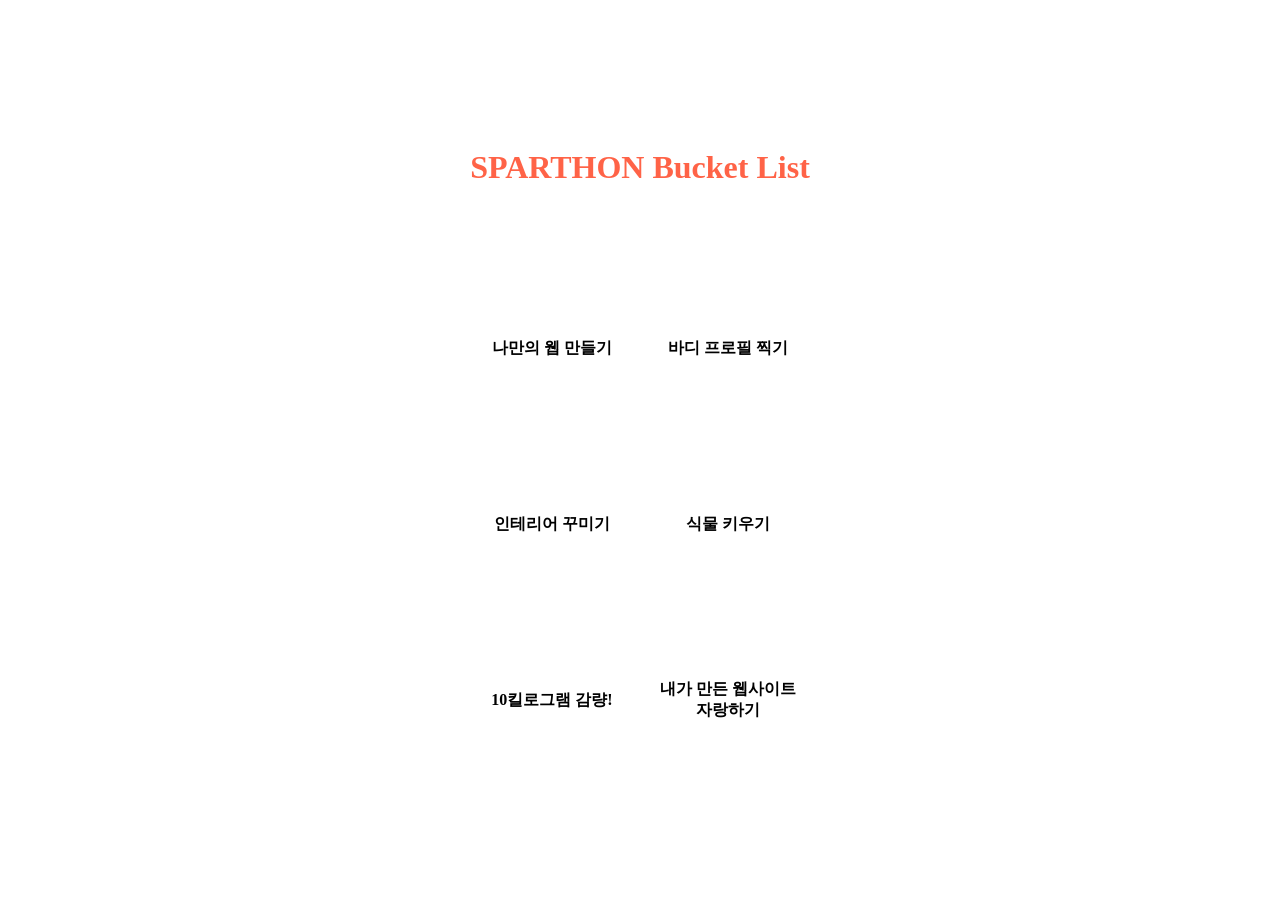
<file: index.html>
<!DOCTYPE html>
<html>

<head>
  <meta charset="utf-8">
  <meta name="viewport" content="width=device-width">
  <title>2024 신년계획 버킷리스트</title>
  <link href="style.css" rel="stylesheet" type="text/css" />
  <style>
    .bg {
      background-image: url("./Sparthon_BG.png");
      background-size: cover;
      background-repeat: no-repeat;
      margin: 0 auto;
      background-color: #141617;
    }

    title {
      margin-top: 50px;
      color: #E8344E;
    }

    .msg {
      color: white;
      margin-bottom: 48px;
    }

    .bucket {
      width: 160px;
      height: 160px;
      background-size: cover;
      background-position: center;
    }

    .img1 {
      background-image: url("./Bucket01.png");
      color: white;
    }

    .img2 {
      background-image: url("./Bucket02.png");
      color: #E8344E;
    }

    .img3 {
      background-image: url("./Bucket03.png");
      color: #E8344E;
    }

    .img4 {
      background-image: url("./Bucket04.png");
      color: white;
    }

    .img5 {
      background-image: url("./Bucket05.png");
      color: white;
    }

    .img6 {
      background-image: url("./Bucket06.png");
      color: #E8344E;
    }
  </style>
  <link href="style.css" rel="stylesheet" type="text/css" />
</head>

<body class="bg-t5 center">
  <h1 class="title-t5">SPARTHON Bucket List</h1>
  <p class="msg-t5">꿈은 꾸는 것이 아닌, 이루는 것이다!</p>
  <div class="flex-row wrap">
    <div class="bucket img1-t5 center">나만의 웹 만들기</div>
    <div class="bucket img2-t5 center">바디 프로필 찍기</div>
    <div class="bucket img3-t5 center">인테리어 꾸미기</div>
    <div class="bucket img4-t5 center">식물 키우기</div>
    <div class="bucket img5-t5 center">10킬로그램 감량!</div>
    <div class="bucket img6-t5 center">내가 만든 웹사이트 자랑하기</div>
  </div>
  <script>
    // 페이지 로드 시 이전 상태 복원
    document.addEventListener("DOMContentLoaded", (event) => {
      const buckets = document.querySelectorAll(".bucket");
      buckets.forEach((bucket, index) => {
        // 로컬 스토리지에서 상태 읽기
        const isDone = localStorage.getItem("bucket" + index) === "done";
        if (isDone) {
          bucket.classList.add("done");
        }
      });
    });

    // 버킷 리스트 클릭 이벤트
    const buckets = document.querySelectorAll(".bucket");
    buckets.forEach((bucket, index) => {
      bucket.addEventListener("click", function () {
        // 클래스 토글
        bucket.classList.toggle("done");

        // 로컬 스토리지에 상태 저장
        if (bucket.classList.contains("done")) {
          localStorage.setItem("bucket" + index, "done");
        } else {
          localStorage.setItem("bucket" + index, "");
        }
      });
    });
  </script>

</body>

</html>
</file>
<file: style.css>
html {
  display: flex;
  flex-direction: column;
  align-items: center;
  justify-content: center;
}

@keyframes scale-out {
  0% {
    transform: scale(1.5);
  }

  100% {
    transform: scale(1);
  }
}

.bucket {
  background-size: cover;
  background-position: center;
  margin: 8px;
  position: relative;

  font-weight: bold;
  font-size: 16px;
  text-align: center;
  word-break: keep-all;
}

.flex-row {
  display: flex;
  flex-direction: row;
  align-items: center;
  justify-content: center;
}

.center {
  display: flex;
  flex-direction: column;
  align-items: center;
  justify-content: center;
}

.done::after {
  content: "";
  width: 107px;
  height: 70px;
  background-image: url("./Done.png");
  background-size: cover;
  background-position: center;
  position: absolute;
  top: 25%;
  animation: scale-out 0.5s ease-in-out 1;
}

.wrap {
  flex-wrap: wrap;
  width: 400px;
}

.msg {
  margin: -10px 0 30px;
  color: black;
}

/* version 2 */
.bg-t2 {
  background-image: url("https://s3.ap-northeast-2.amazonaws.com/materials.spartacodingclub.kr/bucketList/bg-grid.png");
  width: 360px;
  background-size: cover;
  background-position: center;
}

.title-t2 {
  background-color: blue;
  border-radius: 10px;
  padding: 4px 14px;
  color: white;
}

.img1-t2 {
  background-image: url("https://s3.ap-northeast-2.amazonaws.com/materials.spartacodingclub.kr/bucketList/bucket-blue.png");
  color: white;
}

.img2-t2 {
  background-image: url("https://s3.ap-northeast-2.amazonaws.com/materials.spartacodingclub.kr/bucketList/bucket-lightblue.png");
  color: blue;
}

/* version 3 */
.bg-t3 {
  background-image: url("https://s3.ap-northeast-2.amazonaws.com/materials.spartacodingclub.kr/bucketList/bg-paper.png");
  width: 360px;
  background-size: cover;
  background-position: center;
}

.title-t3 {
  background-color: gray;
  border-radius: 10px;
  padding: 4px 14px;
  color: white;
}

.img1-t3 {
  background-image: url("https://s3.ap-northeast-2.amazonaws.com/materials.spartacodingclub.kr/bucketList/bucket-spa.png");
}

.img2-t3 {
  background-image: url("https://s3.ap-northeast-2.amazonaws.com/materials.spartacodingclub.kr/bucketList/bucket-rtan.png");
}

/* version 4 */
.bg-t4 {
  background-image: url("https://s3.ap-northeast-2.amazonaws.com/materials.spartacodingclub.kr/bucketList/bg-sky.png");
  width: 360px;
  background-size: cover;
  background-position: center;
  color: white;
  text-shadow: 1px 1px 1px black;
}

.title-t4 {
  color: yellow;
}

.img1-t4 {
  background-image: url("https://s3.ap-northeast-2.amazonaws.com/materials.spartacodingclub.kr/bucketList/bucket-shape1.png");
}

.img2-t4 {
  background-image: url("https://s3.ap-northeast-2.amazonaws.com/materials.spartacodingclub.kr/bucketList/bucket-shape2.png");
}

.img3-t4 {
  background-image: url("https://s3.ap-northeast-2.amazonaws.com/materials.spartacodingclub.kr/bucketList/bucket-shape3.png");
}

.img4-t4 {
  background-image: url("https://s3.ap-northeast-2.amazonaws.com/materials.spartacodingclub.kr/bucketList/bucket-longshape1.png");
  width: 300px;
}

.img5-t4 {
  background-image: url("https://s3.ap-northeast-2.amazonaws.com/materials.spartacodingclub.kr/bucketList/bucket-longshape2.png");
  width: 300px;
  height: 200px;
}

.done-t4::after {
  content: "";
  width: 100px;
  height: 100px;
  background-image: url("https://s3.ap-northeast-2.amazonaws.com/materials.spartacodingclub.kr/bucketList/done2024.png");
  background-size: cover;
  background-position: center;
  position: absolute;
  top: 25%;
}

/* version 5 */
.title-t5 {
  background-color: none;
  color: tomato;
}

.bg-t5 {
  background-image: url("https://s3.ap-northeast-2.amazonaws.com/materials.spartacodingclub.kr/bucketList/bg-clay.png");
  background-size: cover;
  background-position: center;
  width: 360px;
  background-size: cover;
  background-position: center;
}

.img1-t5 {
  background-image: url("https://s3.ap-northeast-2.amazonaws.com/materials.spartacodingclub.kr/bucketList/bucket-pic1.png");
}

.img2-t5 {
  background-image: url("https://s3.ap-northeast-2.amazonaws.com/materials.spartacodingclub.kr/bucketList/bucket-pic2.png");
}

.img3-t5 {
  background-image: url("https://s3.ap-northeast-2.amazonaws.com/materials.spartacodingclub.kr/bucketList/bucket-pic3.png");
}

.img4-t5 {
  background-image: url("https://s3.ap-northeast-2.amazonaws.com/materials.spartacodingclub.kr/bucketList/bucket-pic4.png");
}

.img5-t5 {
  background-image: url("https://s3.ap-northeast-2.amazonaws.com/materials.spartacodingclub.kr/bucketList/bucket-pic5.png");
}

.img6-t5 {
  background-image: url("https://s3.ap-northeast-2.amazonaws.com/materials.spartacodingclub.kr/bucketList/bucket-pic6.png");
}

/* version 6 */
.bg-t6 {
  background-image: url("https://s3.ap-northeast-2.amazonaws.com/materials.spartacodingclub.kr/bucketList/bg-note.png");
  color: black;
}

.title-t6 {
  background-color: none;
}

.img1-t6 {
  background-image: url("https://s3.ap-northeast-2.amazonaws.com/materials.spartacodingclub.kr/bucketList/bucket-highlight.png");
}

.img2-t6 {
  background-image: url("https://s3.ap-northeast-2.amazonaws.com/materials.spartacodingclub.kr/bucketList/bucket-throughline.png");
}

.img3-t6 {
  background-image: url("https://s3.ap-northeast-2.amazonaws.com/materials.spartacodingclub.kr/bucketList/bucket-colorpen1.png");
}

.img4-t6 {
  background-image: url("https://s3.ap-northeast-2.amazonaws.com/materials.spartacodingclub.kr/bucketList/bucket-colorpen2.png");
}

.bg-t6 h1,
p {
  color: white;
}

.bg-t6 div {
  flex-wrap: nowrap;
  flex-direction: column;
  margin-top: 100px;
}

.bg-t6 div div {
  width: 400px;

}

/* version 7 */
.bg-t7 {
  max-width: 360px;
  background-image: url("https://s3.ap-northeast-2.amazonaws.com/materials.spartacodingclub.kr/bucketList/bg-red.png");
  background-size: cover;
  background-position: center;

  color: #f85151;
}

.title-t7 {
  font-size: 28px;
  margin-top: 80px;
  background-color: white;
  box-shadow: 1px 1px 0 tomato;
  border-radius: 8px;
}

.img1-t7 {
  background-color: rgba(255, 255, 255, 0.9);
  border: 1px solid #f85151;
  border-radius: 8px;
}

.hidden {
  visibility: hidden;
}

body {
  height: 100vh;
}
</file>
